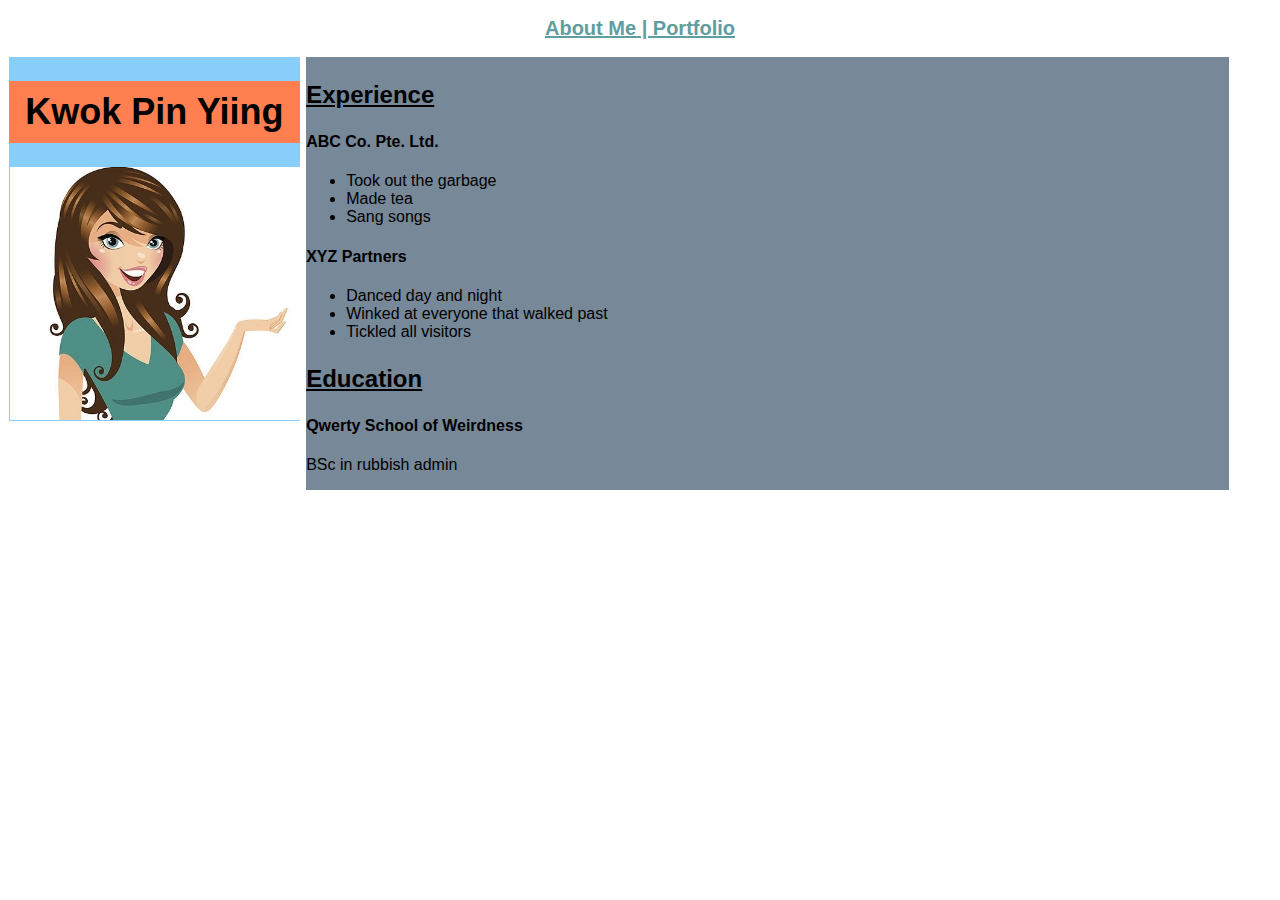
<file: index.html>
<!DOCTYPE html>
<html>
  <head>
    <meta charset="UTF-8">
    <title>Profile of Kwok Pin Yiing</title>
    <link rel="stylesheet" href="style.css" media="screen" type="text/css"/>
  </head>

  <body>
    <h2>
        <a href="About-me.html">About Me</a> | <a href="index.html">Portfolio</a>
    </h2>

    <section>
        <h1>Kwok Pin Yiing</h1>
        <img src=profil-pic.jpg alt=Pin-Kwok class="left">
    </section>

    <aside>
        <h3>Experience</h3>
        <h4>ABC Co. Pte. Ltd.</h4>
        <ul>
            <li>Took out the garbage</li>
            <li>Made tea</li> 
            <li>Sang songs</li>
        </ul>

        <h4>XYZ Partners</h4>
        <ul>
            <li>Danced day and night</li>
            <li>Winked at everyone that walked past</li> 
            <li>Tickled all visitors</li>
        </ul>

        <h3>Education</h3>
        <h4>Qwerty School of Weirdness</h4>
        <p>BSc in rubbish admin</p>
    </aside>
</body>
</file>
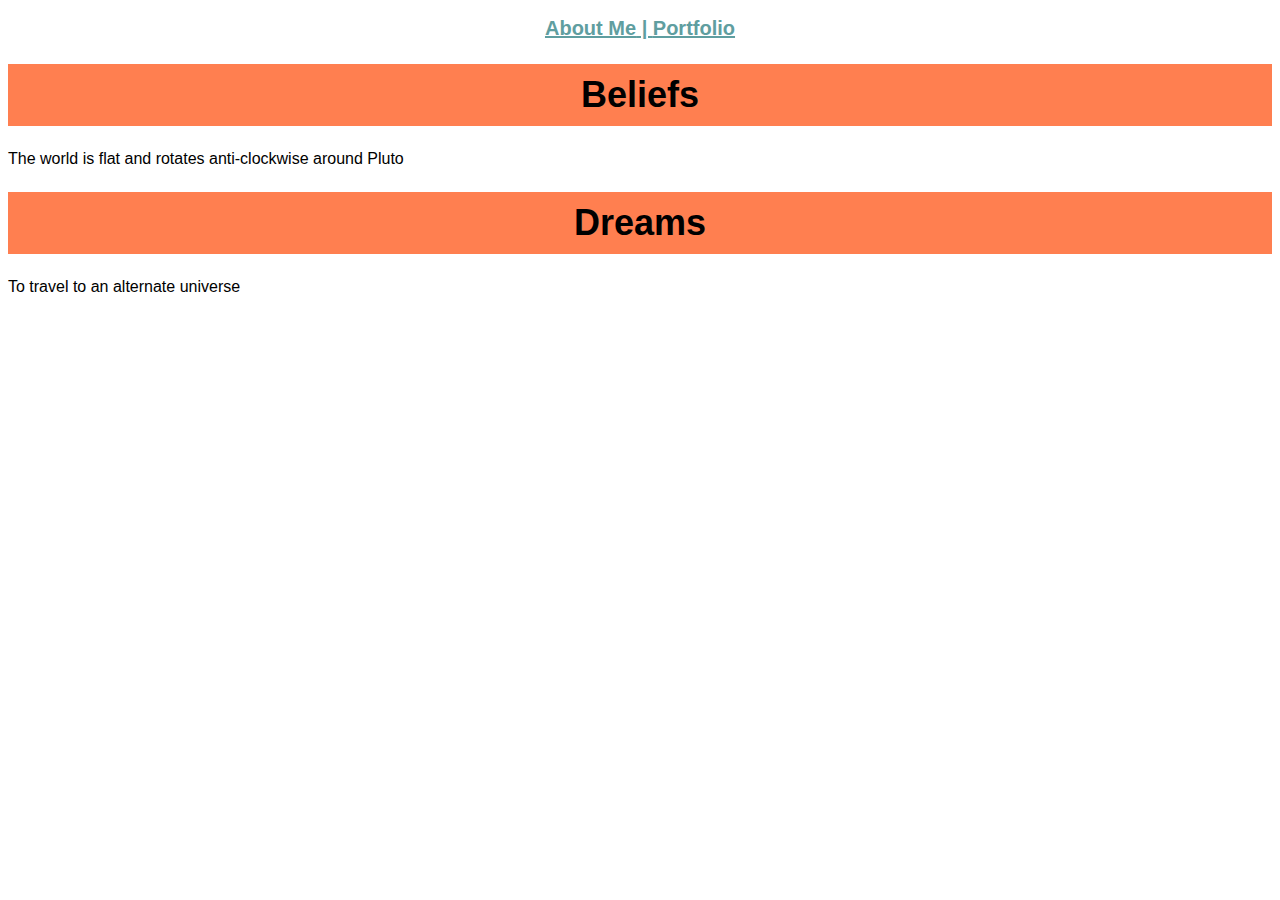
<file: About-me.html>
<!DOCTYPE html>
<html>
  <head>
    <meta charset="UTF-8">
    <title>About Kwok Pin Yiing</title>
    <link rel="stylesheet" href="style.css" media="screen" type="text/css"/>
  </head>

  <body>
        <h2>
                <a href="About-me.html">About Me</a> | <a href="index.html">Portfolio</a>
            </h2>
      <h1>Beliefs</h1>
      <p>The world is flat and rotates anti-clockwise around Pluto</p>
      <h1>Dreams</h1>
      <p>To travel to an alternate universe</p>
</file>
<file: style.css>
body {
    font-family: Helvetica, sans-serif;
}

section {
    background-color: lightskyblue;
    margin: 1px;
    width: 23%;
    display: inline-block;
    vertical-align: top;
}

h1{
    background-color: coral;
    font-size: 36px;
    width: 100%;
    padding-top: 10px;
    padding-bottom: 10px;
    text-align: center;
    }

aside {
    background-color: lightslategrey;
    margin: 1px;
    width: 73%;
    display: inline-block;
    vertical-align: top;
}

h2 {
    font-size: 20px;
    color: cadetblue;
    text-align: center;
    font-weight: bold;
    text-decoration: underline;
}

a {
    color: cadetblue;
}


.left {
    display: block;
    width: 100%;
    margin: 1px
  }

  h3 {
      font-size: 24px;
      font-weight: 800;
      text-decoration: underline;
  }
</file>
